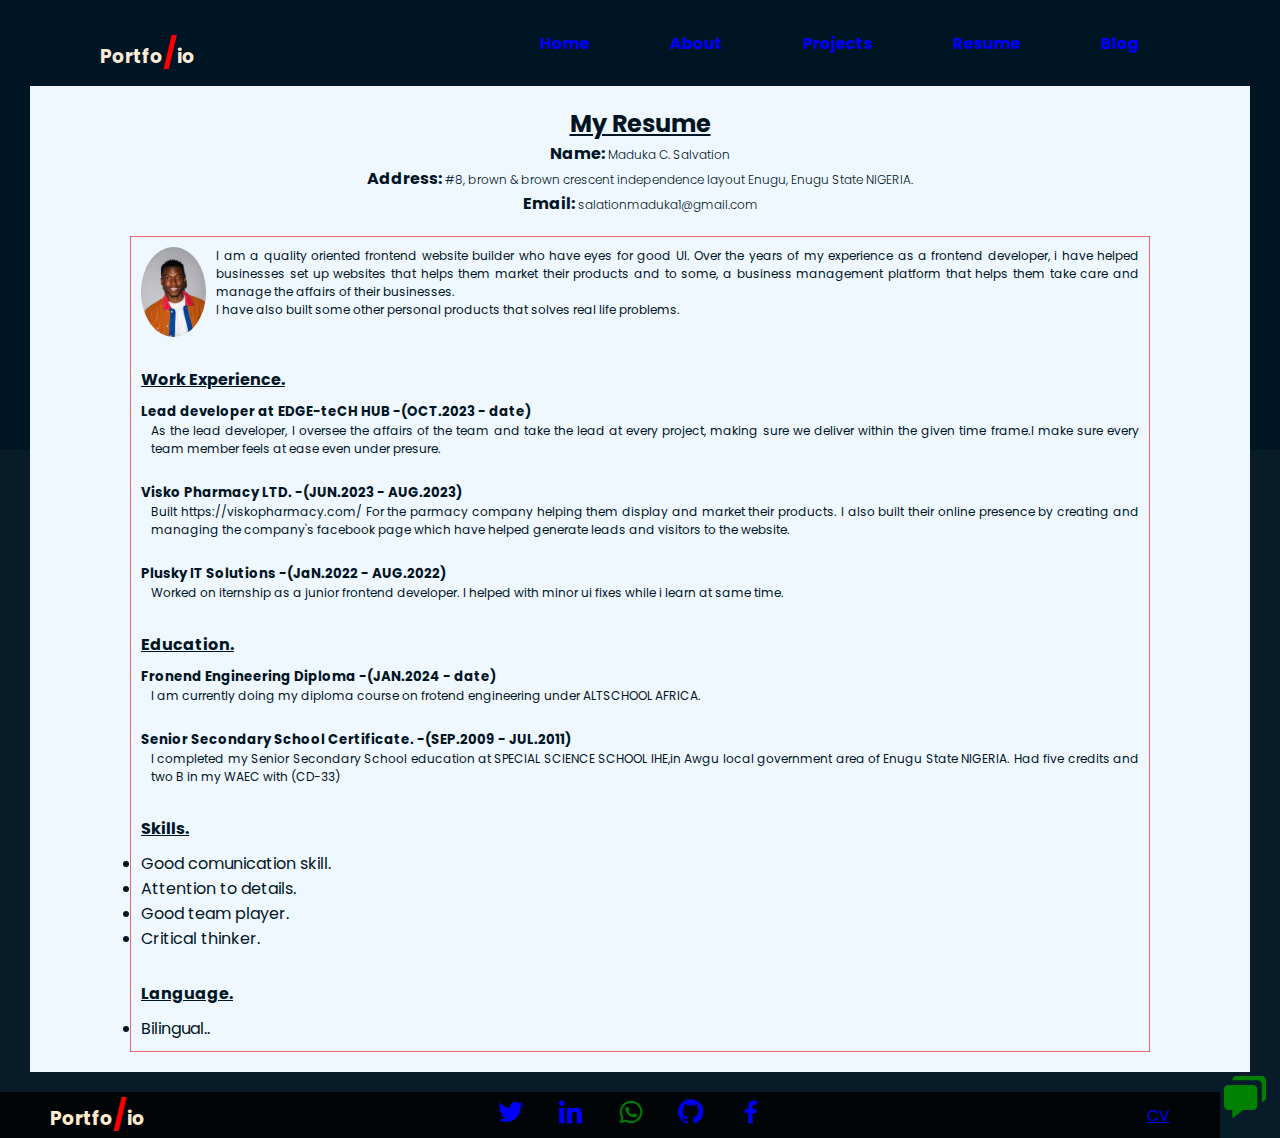
<file: portfolio.html>
<!DOCTYPE html>
<html lang="en">
<head>
    <meta charset="UTF-8">
    <meta name="viewport" content="width=device-width, initial-scale=1.0">
    <title>My Resume</title>
    <link rel="stylesheet" href="style.css">
    <link href='https://unpkg.com/boxicons@2.1.4/css/boxicons.min.css' rel='stylesheet'>
    <link rel="shortcut icon" type="image/png" href="images/navyl.avif">
    <link rel="preconnect" href="https://fonts.googleapis.com">
    <link rel="preconnect" href="https://fonts.gstatic.com" crossorigin>
    <link href="https://fonts.googleapis.com/css2?family=Poppins:ital,wght@0,300;0,400;0,500;0,600;1,100;1,500&display=swap" rel="stylesheet">
    <link rel="stylesheet" href="https://cdn.jsdelivr.net/npm/swiper@11/swiper-bundle.min.css"/>
</head>
<body>

        <!-- navbar -->
        <header class="header">
            <nav>
              <ul class="nav-bar">
                <div class="logo">
                 <a href="index.html"><h3 class="animate-2">Portfo<span>/</span>io</h3></a>
               </div>
               <input type="checkbox" id="check">
        
               <span class="menu">
                <li><a href="index.html">Home</a></li>
                <li><a href="about.html">About</a></li>
                <li><a href="projects.html">Projects</a></li>
                <li><a href="portfolio.html">Resume</a></li>
                <li><a href="https://salvation.substack.com/">Blog</a></li>
                
                <label for="check" class="close-menu">
                  <i class="bx bx-x"></i>
                </label>
        
               </span>
        
               <label for="check" class="open-menu">
                <i class="bx bx-menu"></i>
              </label>
        
              </ul>
             </nav>


             <div class="portfolio">
                <h2>My Resume</h2>

                <div class="cv-intro">
                    <h4>Name:    <span>Maduka C. Salvation</span></h4>
                    <h4>Address:  <span>#8, brown & brown crescent independence layout Enugu, Enugu State NIGERIA.</span></h4>
                    <h4>Email:  <span>salationmaduka1@gmail.com</span></h4>
                   
                    <div class="cv-intro1">
                     <div class="cv-top">
                      <img src="images/ZAXXI.jpg">
                      <p>
                        I am a quality oriented frontend website builder who  have eyes for good UI. Over the years of my experience as a frontend developer, i have helped businesses set up websites that helps them market their products and to some, a business management platform that helps them take care and manage the affairs of their businesses.<br>
                        I have also built some other personal products that solves real life problems.
                    </p>
                  </div>


                    <div class="cv-intro2">
                      <div class="">
                       <h4>Work Experience.</h4>
                       <h5>Lead developer at EDGE-teCH HUB -(OCT.2023 - date)</h5>  
                       <p>As the lead developer, I oversee the affairs of the team and take the lead at every project, making sure we deliver within the given time frame.I make sure every team member feels at ease even under presure.</p>  
                      </div>
                        <br>
                      <div class="">
                        <h5>Visko Pharmacy LTD. -(JUN.2023 - AUG.2023)</h5>  
                        <p>Built https://viskopharmacy.com/  For the parmacy company helping them display and market their products. I also built their online presence by creating and managing  the company's facebook page which have helped generate leads and visitors to the website.</p>  
                       </div>
                       <br>
                      <div class="">
                        <h5>Plusky IT Solutions -(JaN.2022 - AUG.2022)</h5>  
                        <p>Worked on iternship as a junior frontend developer. I helped with minor ui fixes while i learn at same time.</p>  
                       </div>
                  </div>

                  <div class="cv-intro2">
                    <div class="">
                     <h4>Education.</h4>
                     <h5>Fronend Engineering Diploma -(JAN.2024 - date)</h5>  
                     <p>I am currently doing my diploma course on frotend engineering under ALTSCHOOL AFRICA.</p>  
                    </div>
                      <br>
                    <div class="">
                      <h5>Senior Secondary School Certificate. -(SEP.2009 - JUL.2011)</h5>  
                      <p>I completed my Senior Secondary School education at SPECIAL SCIENCE SCHOOL IHE,in Awgu local government area of Enugu State NIGERIA. Had five credits and two B in my WAEC with (CD-33)</p>  
                     </div>
                </div>

                <div class="cv-intro2">
                  <div class="">
                   <h4>Skills.</h4>
                   <li>Good comunication skill.</li>
                   <li>Attention to details.</li>
                   <li>Good team player.</li>
                   <li>Critical thinker.</li>
                  </div>
              </div>

              <div class="cv-intro2">
                <div class="">
                 <h4>Language.</h4>
                 <li>Bilingual..</li>
                </div>
            </div>
                </div>
                </div>
             </div>

             <div class="chat-bot">
              <a href="https://wa.me/message/D7DKDWBGYHYQJ1"><i class='bx bxs-chat bx-tada'></i></a>
            </div>

             <div class="footer">
              <div class="logo">
                <h3>Portfo<span>/</span>io</h3>
             </div>
             <div class="s-links">
              <div>
                <a style="color: blue;" href="https://twitter.com/richiesalvation"><i class="bx bxl-twitter"></i></a>
            </div>
      
            <div>
                <a style="color: blue;" href="https://www.linkedin.com/in/salvation-richie-maduka-21111b231/"><i class="bx bxl-linkedin"></i></box-icon></a>
            </div>
            
            
            <div>
                <a style="color: green;" href="https://wa.me/message/D7DKDWBGYHYQJ1"><i class="bx bxl-whatsapp"></i></a>
            </div>
            
            <div>
                <a href="https://github.com/richsaly"><i class="bx bxl-github"></i></a>
            </div>
            <div>
                <a style="color: blue;" href="https://web.facebook.com/richiesalvation"><i class="bx bxl-facebook"></i></a>
            </div>
             </div>
               <div class="cv">
                 <a href="portfolio.html">CV</a>
               </div>
            </div> 
    
</body>
</html>
</file>
<file: style.css>
*{
    margin: 0; 
    padding: 0;
    box-sizing: border-box;
    font-family: 'Poppins', sans-serif;
 }

 :root{
   --color-1:  red;
   --color-2:  blue;
   --color-3:  gray;
   --color-4:  black;
   --color-5:  rgb(5, 2, 24);
   --color-6:  white;
   --color-7:  beige;
   --color-8:  #001524;
   --color-9:  rgb(150, 133, 133);
   --color-10: aliceblue;
   --color-11: #001524;
 }

 body{
   background-color: #081b29;
   color: blanchedalmond;
   align-items: center;
 }

 .header{
   background-color: var(--color-8);
   width: 100%;
   height: 450px;
}

.top{
   display: flex;
   align-items: center;
   justify-content: space-between;
   padding: 20px 50px;
}

.logo span{
   color: red;
   font-size: 30px;
}

.logo a{
   text-decoration: none;
   color: antiquewhite;
}

 .logo img{
    width: 100%;
    height: 60px;
 }

 /* navbar */
 .nav-bar{
   width: 100%;
   display: flex;
   justify-content: space-between;
   align-items: center;
   list-style: none;
   position: relative;
   /* background-color: aliceblue; */
   padding: 20px 100px;
}

.menu{
   display: flex;
}

.menu li{
   padding: 0px 40px;
}

.menu li a{
   display: inline-block;
   text-decoration: none;
   color: blue;
   text-align: center;
   transition: 0.15s ease-in-out;
   position: relative;
   font-weight: 700;
}

/* .menu li a::after{
   content: "";
   position: absolute;
   bottom: 0;
   left: 0;
   width: 0%;
   height: 1px;
   background-color: rgb(12, 20, 20);
   transition: 0.15s ease-in-out;
} */

/* .menu li a:hover:after{
   width: 100%;
} */

.menu li a:hover{
   padding: 4px 5px;
   color: white;
   transition: 2s;
}

.open-menu , .close-menu{
   position: absolute;
   color: blue;
   cursor: pointer;
   font-size: 2rem;
   display: none;
}

.open-menu{
   top: 50%;
   right: 20px;
   transform: translateY(-50%);
}

.close-menu{
   top: 20px;
   right: 20px;
}

#check{
   display: none;
}




.intro{
   width: 100%;
}

.intro h1{
   text-align: center;
   width: 100%;
   font-size: 50px;
   margin-top: 70px;
   color: var(--color-2);
   font-weight: 800;
}

.intro span{
   color: var(--color-6);
}

.type{
   font-size: xx-large;
}

.top-view{
   padding: 10px 100px;
   display: flex;
   justify-content: space-between;
}

.top-view img{
   height: 450px;
   width: 400px;
   border-left: 15px solid red;
   padding-left: 20px;
}

.bio{
   padding: 300px 100px 20px 100px;
}

.bio p{
   text-align: justify;
   font-size: 20px;
}

.bio a{
   text-decoration: underline;
   color: var(--color-10);
}

.services{
   background-color: aliceblue;
   color: #081b29;
}

.services h3{
   font-size: 30px;
   text-align: center;
   text-decoration: underline;
}

.my-serve{
   display: flex;
   justify-content: space-between;
   align-items: center;
   padding: 100px 100px !important;
   background-color: aliceblue;
   color: #081b29;
}

.my-serve i{
   margin-left: 20px;
   font-size: 40px;
}

.my-serve h3 {
     text-decoration: none;
}

.my-serve p{
   text-align: center;
}

.animate{
   margin-left: 20px;
}

.animate:hover{
   background-color: var(--color-7);
   padding: 10px 15px;
   transition: 2s;
   cursor: pointer;
}

.sat-users h3{
   text-align: center;
   font-size: 30px;
   text-decoration: underline;
   padding-top: 50px;
}

.counter {
   font-size: 48px;
   font-weight: bold;
   color: white;
   text-align: center;
 }

 .users{
   /* margin: 0 auto; */
   padding: 20% 50px;
   display: flex;
   align-items: center;
   justify-content: space-around;
   line-height: 40px;
   text-align: center;
 }

 .count-1 p{
   color: whitesmoke;
   font-weight: 700;
 }

 .sat-users hr{
   line-height: 10px;
    width: 70%;
   margin: 0 auto;
 }

 .contact-form{
   padding: 15px 20px;
   border: 2px solid rgb(226, 152, 152);
   width: 90%;
   margin: 0 auto;
 }

 .form-me{
    display: flex;
    justify-content: space-between;
    align-items: center;
 }

  .form-me h3{
     text-decoration: none;
     font-size: 30px;
  }

  form{
   margin-top: 20px;
  }

  input{
    border: 0px;
    width: 400px;
    height: 40px;
    padding: 0px 20px;
    margin-bottom: 0px;
  }

  /* ABOUT SECTION */
    .about-me{
      padding: 10px 100px;
    }

    .about-me h1{
      text-align: center;
    }

    .me{
      display: flex;
      align-items: center;
      justify-content: space-between;
    }

    .me img{
       height: 400px;
    }

    .M-links{
      padding: 20px 100px;
      display: flex;
      align-items: center;
      justify-content: space-between;
      font-size: 30px;
    }

    .cv-btn a{
      text-decoration: none;
      padding: 10px 25px;
      border: 0px;
      border-radius: 50px;
      background-color: var(--color-10);
      color: #081b29;
      font-weight: 600;
      float: right;
      margin-right: 150px;
    }

    .portfolio{
      background-color: aliceblue;
      padding: 20px 100px;
      color: #001524;
      margin-left: 30px;
      margin-right: 30px;
    }

    .portfolio h2{
      text-decoration: underline;
      color: #001524;
      text-align: center;
    }

    .cv-intro h4{
        text-align: center;
        font-weight: 700;
    }

    .cv-intro span{
      font-weight: 300;
      font-size: 12px;
    }

    .cv-intro p{
      margin-top: 0px;
      text-align: justify;
      font-size: 12px;
      margin-left: 10px;
    }

    .cv-intro1{
      padding: 10px;
      border: 1px solid rgb(233, 102, 102);
      margin-top: 20px;
    }

    .cv-top img{
      height: 90px;
      width: 100px;
      border-radius: 50%;
    }

    .cv-top{
        display: flex;
    }

    .cv-intro2{
        margin-top: 30px;
    }

    .cv-intro2 h4{
        margin-bottom: 10px;
         text-align: left;
         font-weight: 700;
         text-decoration: underline;
    }

    .proj-cap{
      display: inline;
    }

    .chat-bot i{
      font-size: 50px;
      align-items: center;
      color: green;
      float: right;
      margin-right: 10px;
    }

    .proj-cap h1{
      text-align: center;
    }

    .project{
      margin-top: 30px;
    }

    .proj-col{
      padding: 50px 50px;
      display: flex;
      justify-content: space-between;
    }

    .pro-col1{
      padding: 10px 10px;
      border: 1px solid white;
      border-radius: 10px;
      width: 55%;
    }

    .vue{
      display: flex;
      align-items: center;
      padding: 10px 10px;
      border: 2px solid white;
      border-radius: 10px;
      margin-top: 5px;

    }

    .vue:hover{
      border: 1px solid salmon;
      border-radius: 10px;
      transition: 0.5s;
    }

    .vue p{
      margin-left: 15px;
      margin-right: 20px;
      font-size: 13px;
      text-align: justify;
    }

    .vue img{
      height: 130px;
      border-radius: 10px;
    }



    .proj-img img{
      height: 450px;
      position: static;
    }

    .git-btn{
      margin-left: 200px;
    }

    .git-btn a{
       text-decoration: none;
       background-color: aliceblue;
       color: #081b29;
       padding: 5px 10px;
       border-radius: 50px;
       font-weight: 700;
    }

    .git-btn a:hover{
      border-radius: 20px;
      background-color: #062942;
      color: aliceblue;
      transition: 0.5s;
    }

  .footer{
   margin-top: 20px;
   padding: 0px 50px;
   background-color: #010508;
   display: flex;
   justify-content: space-between;
   align-items: center;
  }

  .s-links{
   display: flex;
   align-items: center;
   font-size: 30px;
  }

  .s-links a{
   margin-right: 30px;
  }

/* animate section */
.animate{
   opacity: 2;
   transform: translatey(20px);
   animation-name: moveup;
   animation-duration: 3s;
   animation-iteration-count: 1;
   animation-timing-function: ease;
}

@keyframes moveup{
     100%{
      opacity: 1;
      transform: translatey(5px);
     }
}

.animate-2{
   opacity: 1;
   transform: translatey(10px);
   animation-name: spin;
   animation-duration: 5s;
   animation-iteration-count: infinite;
   animation-timing-function: ease-in-out;
}

@keyframes spin{
     100%{
      opacity: 1;
      transform: translatey(5px);
     }
}

.animate-3{
   opacity: 2;
   transform: translatey(20px);
   animation-name: zoom-in;
   animation-duration: 5s;
   animation-iteration-count: infinite;
   animation-timing-function: ease-in-out;
}

@keyframes zoom-in{
     100%{
      opacity: 2;
      transform: translateY(5px);
     }
}

.animate-4{
   opacity: 1;
   transform: translateY(20px);
   animation-name: bounce;
   animation-duration: 10s;
   animation-iteration-count: 1;
   animation-timing-function: ease-in-out;
}

@keyframes bounce{
     100%{
      opacity: 0;
      transform: translateY(5px);
     }
}

/* tablet view */
@media (min-width: 600px) and (max-width: 1024px){
   .intro h1{
      text-align: center;
      width: 100%;
      font-size: 40px;
      margin-top: 70px;
      color: var(--color-2);
      font-weight: 800;
   }

   .type{
      font-size: 30px;
   }
   
   .top-view{
      padding: 10px 70px;
      display: flex;
      justify-content: space-between;
   }
   
   .top-view img{
      height: 400px;
      width: 350px;
      border-left: 15px solid red;
      padding-left: 20px;
   }

   .services h3{
      font-size: 25px;
      text-align: center;
      text-decoration: underline;
   }
   
   .my-serve{
      display: flex;
      justify-content: space-between;
      align-items: center;
      padding: 50px 50px !important;
      background-color: aliceblue;
      color: #081b29;
   }
   
   .my-serve i{
      margin-left: 20px;
      font-size: 30px;
   }

     .vue img{
      height: 130px;
      width: 150px;
      border-radius: 10px;
    }
}

/* mobile view */
@media (min-width: 100px) and (max-width: 600px){
     
   .nav-bar{
      width: 100%;
      display: flex;
      justify-content: space-between;
      align-items: center;
      list-style: none;
      position: relative;
      padding: 10px 30px !important;
  }

  .logo img{
   height: 50px;
   width: 100px;
  }
  
 .menu{
  flex-direction: column;
  align-items: center;
  justify-content: center;
  width: 50%;
  position: fixed;
  top: 0;
  right: 100%;
  z-index: 100;
  /* background-color: rgb(78, 139, 119); */
  background-color: #081b29;
  transition: all 0.2s ease-in-out;
 }

 .menu li{
  margin-top: 50px;
 }

 .menu li a{
  padding: 10px;
  color: white;
  font-weight: 600;
 }

 .menu li a:hover{
   padding: 2px 4px;
   background-color: black;
 }

 .open-menu , .close-menu{
  display: block;
 }

 #check:checked ~ .menu{
  right: 0;
 }
  
   

     .intro{
      padding: 0px 10px;
      width: 100%;
   }
   
   .intro h1{
      text-align: center;
      width: 100%;
      font-size: 25px;
      margin-top: 50px;
      color: var(--color-2);
      font-weight: 800;
   }
   
   .intro span{
      color: var(--color-6);
   }
   
   .type{
      font-size: 20px;
   }
   
   .top-view{
      padding: 20px 20px;
      flex-direction: column;
      justify-content: space-between;
   }

   .top-view h3{
      text-align: center;
   }

   
   .top-view img{
      height: 400px;
      width: 100%;
      border-left: none;
      padding: 10px 10px;
      border: 1px solid red;
   }

   .bio{
      padding: 250px 20px 10px 20px;
   }

   .bio a{
      text-decoration: underline;
      color: var(--color-10);
   }

   .my-serve{
      flex-direction: column;
      justify-content: space-between;
      align-items: center;
      padding: 50px 20px !important;
   }

   .my-serve i{
      margin-left: 20px;
      font-size: 40px;
   }
   
   .my-serve p{
      text-align: justify;
      font-size: 20px;
   }

   .animate{
      margin-left: 0px;
      margin-bottom: 50px;
      background-color: var(--color-7);
      padding: 10px 15px;
   }

   .animate:hover{
       background-color: rgb(148, 201, 248);
       transition: 2s;
       cursor: pointer;
   }

   .users{
      flex-direction: column;
  }

  .count-1{
      margin-bottom: 50px;
  }

  .contact-form{
   padding: 15px 20px;
   border: 2px solid rgb(226, 152, 152);
   width: 90%;
   margin: 0 auto;
 }

 .form-me{
    flex-direction: column;
    justify-content: space-between;
    align-items: center;
 }

  .form-me h3{
     text-decoration: none;
     font-size: 20px;
     margin-bottom: 10px;
  }
   
   input{
    border: 0px;
    width: 300px;
    height: 30px;
    padding: 0px 20px;
    margin-bottom: 10px;
  }

  .about-me{
   padding: 10px 30px;
   margin-top: 10px;
 }

 .about-me p{
    text-align: justify;
 }

 .about-me h1{
 margin-top: 20px;
   text-align: center;
 }

 .me{
      flex-direction: column;
      align-items: center;
      justify-content: space-between;
    }

    .me img{
       height: 300px;
    }

    .me p{
    margin-top: 20px;
      text-align: justify;
    }

    .M-links{
      padding: 20px 10px;
      display: flex;
      align-items: center;
      justify-content: space-between;
      font-size: 20px;
    }

    .portfolio{
      background-color: aliceblue;
      padding: 10px 20px;
      margin: 0 auto;
      color: #001524;
      margin-left: 10px;
      margin-right: 10px;
    }

    .portfolio h2{
      text-decoration: underline;
      color: #001524;
      text-align: center;
      font-size: 20px;
    }

    .cv-intro h4{
        text-align: center;
        font-weight: 700;
        font-size: 10px;
    }

    .cv-intro2 h4{
      text-align: left;
      font-weight: 700;
      text-decoration: underline;
      font-size: 20px;
  }

    .cv-intro span{
      font-weight: 300;
    } 

    .chat-bot i{
      font-size: 50px;
      align-items: center;
      color: green;
      float: right;
      margin-right: 10px;
    }

  .footer{
   width: 100%;
   margin-top: 20px;
   padding: 0px 10px;
   background-color: #010508;
   display: flex;
   justify-content: space-between;
   align-items: center;
  }

  .footer .logo h3{
   text-decoration: none;
   font-size: 10px;
  }

  .footer .logo span{
   font-size: 15px;
  }

  .s-links{
   display: flex;
   align-items: center;
   font-size: 20px;
   padding: 20px 0px;
  }

  .s-links a{
   margin-right: 10px;
  }

     .proj-col{
   padding: 0px 30px;
   flex-direction: column-reverse;
 }



 .pro-col1{
   padding: 0px 10px;
   border: 1px solid white;
   border-radius: 10px;
   width: 100%;
 }

 .vue{
   flex-direction: column;
   align-items: center;
   padding: 10px 10px;
   border: 2px solid white;
   border-radius: 10px;
   margin-top: 10px;

 }

 .vue:hover{
   border: 1px solid salmon;
   border-radius: 10px;
   transition: 0.5s;
 }

 .vue p{
   margin-left: 15px;
   margin-right: 20px;
   font-size: 13px;
   text-align: justify;
 }

 .vue img{
   height: 130px;
   width: 100%;
   border-radius: 10px;
 }



 .proj-img img{
   height: 300px;
   margin-bottom: 20px;
 }

 .git-btn{
   margin-top: 20px;
   margin-left: 30%;
 }

 .git-btn a{
    text-decoration: none;
    background-color: aliceblue;
    color: #081b29;
    padding: 5px 10px;
    border-radius: 50px;
    font-weight: 700;
 }

 .git-btn a:hover{
   border-radius: 20px;
   background-color: #062942;
   color: aliceblue;
   transition: 0.5s;
 }

  
      
  }
</file>
